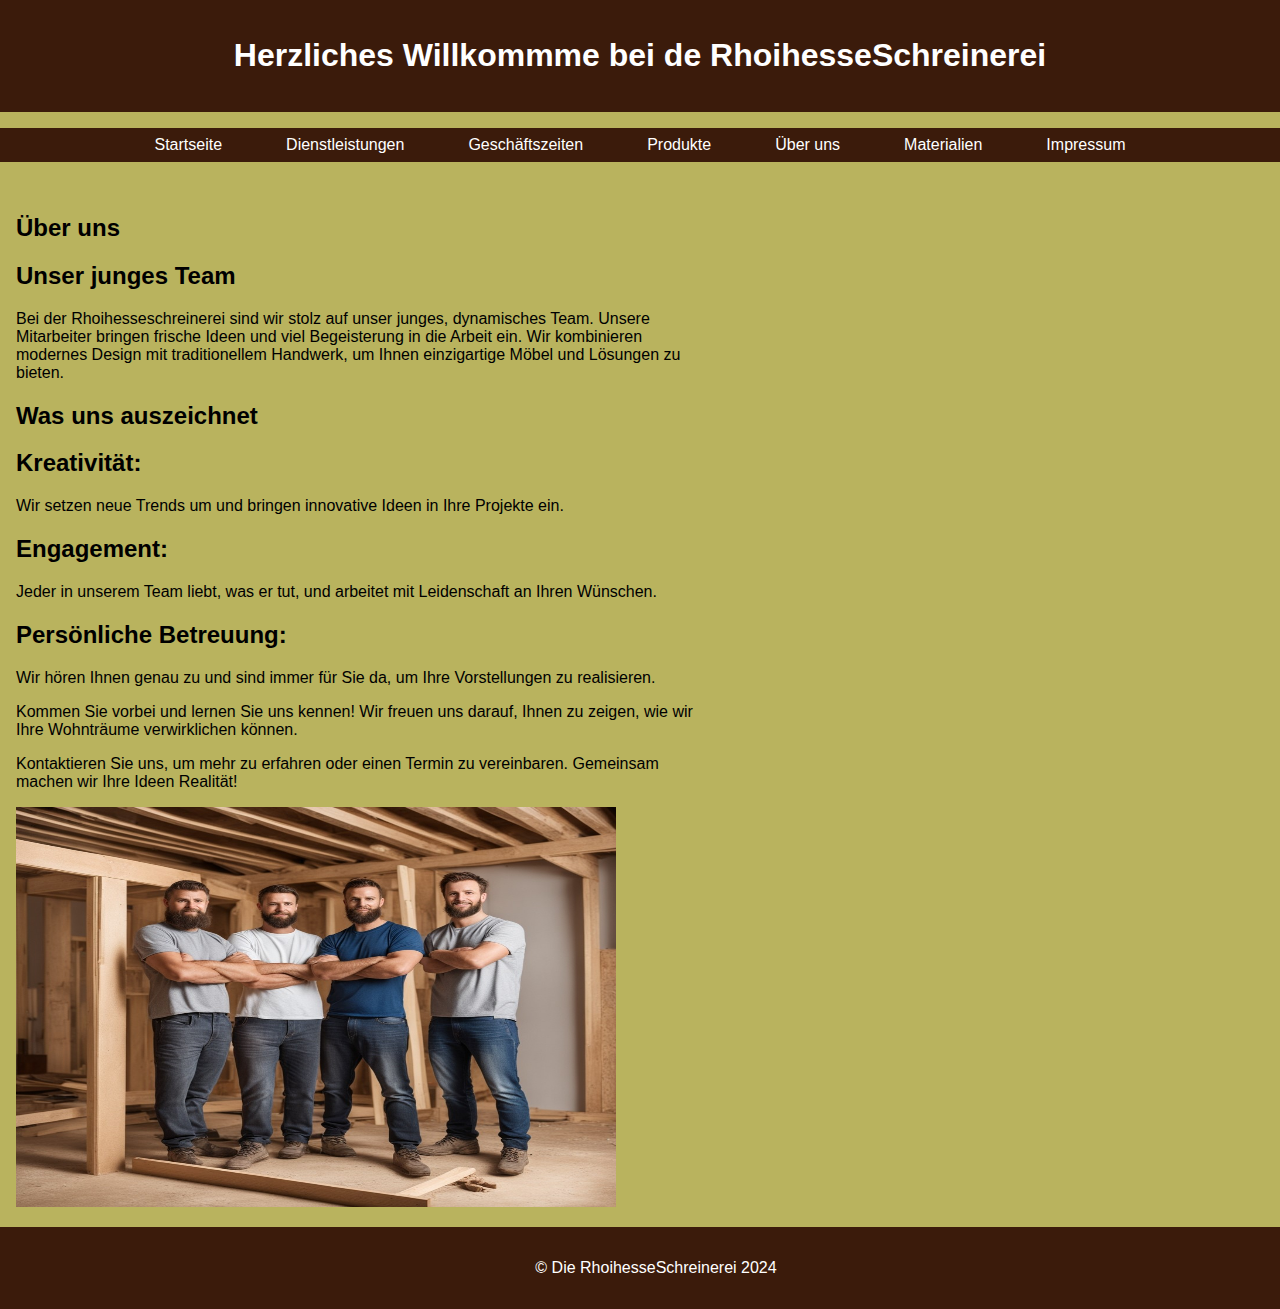
<file: index.html>
<!DOCTYPE html>
<html lang="de">
<head>
    <meta charset="UTF-8">
    <meta name="viewport" content="width=device-width, initial-scale=1.0">
    <title>Die RhoihesseSchreinerei - Startseite</title>
    <link rel="stylesheet" href="styles.css">
</head>
<body>
    <header>
        <h1>Herzliches Willkommme bei de RhoihesseSchreinerei</h1>
    </header>
    <nav>
        <ul>
            <li><a href="index.html">Startseite</a></li>
            <li><a href="dienstleistungen.html">Dienstleistungen</a></li>
            <li><a href="zeiten.html">Geschäftszeiten</a></li>
            <li><a href="produkte.html">Produkte</a></li>
            <li><a href="team.html">Über uns</a></li>
            <li><a href="materialien.html">Materialien</a></li>
            <li><a href="impressum.html">Impressum</a></li>
        </ul>
    </nav>
    <main>
        <section>
            <h2>Über uns</h2>
   
            <section class="content"> <h2>Unser junges Team</h2>
                <p>Bei der Rhoihesseschreinerei sind wir stolz auf unser junges, dynamisches Team.
                
                Unsere Mitarbeiter bringen frische Ideen und viel Begeisterung in die Arbeit ein. Wir kombinieren modernes Design mit traditionellem Handwerk, um Ihnen einzigartige Möbel und Lösungen zu bieten.</p>
                
                <h2>Was uns auszeichnet</h2>
                <h2>Kreativität:</h2> <p>Wir setzen neue Trends um und bringen innovative Ideen in Ihre Projekte ein.</p>
                <h2>Engagement:</h2> <p>Jeder in unserem Team liebt, was er tut, und arbeitet mit Leidenschaft an Ihren Wünschen.</p>
                <h2>Persönliche Betreuung: </h2><p>Wir hören Ihnen genau zu und sind immer für Sie da, um Ihre Vorstellungen zu realisieren.</p>
                <p>Kommen Sie vorbei und lernen Sie uns kennen! Wir freuen uns darauf, Ihnen zu zeigen, wie wir Ihre Wohnträume verwirklichen können.</p>
                
                <p>Kontaktieren Sie uns, um mehr zu erfahren oder einen Termin zu vereinbaren. Gemeinsam machen wir Ihre Ideen Realität!</p>
             </section>
             <img src="Team.jpg" alt="Team" width="600" height="400">
    </main>
    <footer>
        <p>&copy; Die RhoihesseSchreinerei 2024</p>
    </footer>
</body>
</html>
</file>
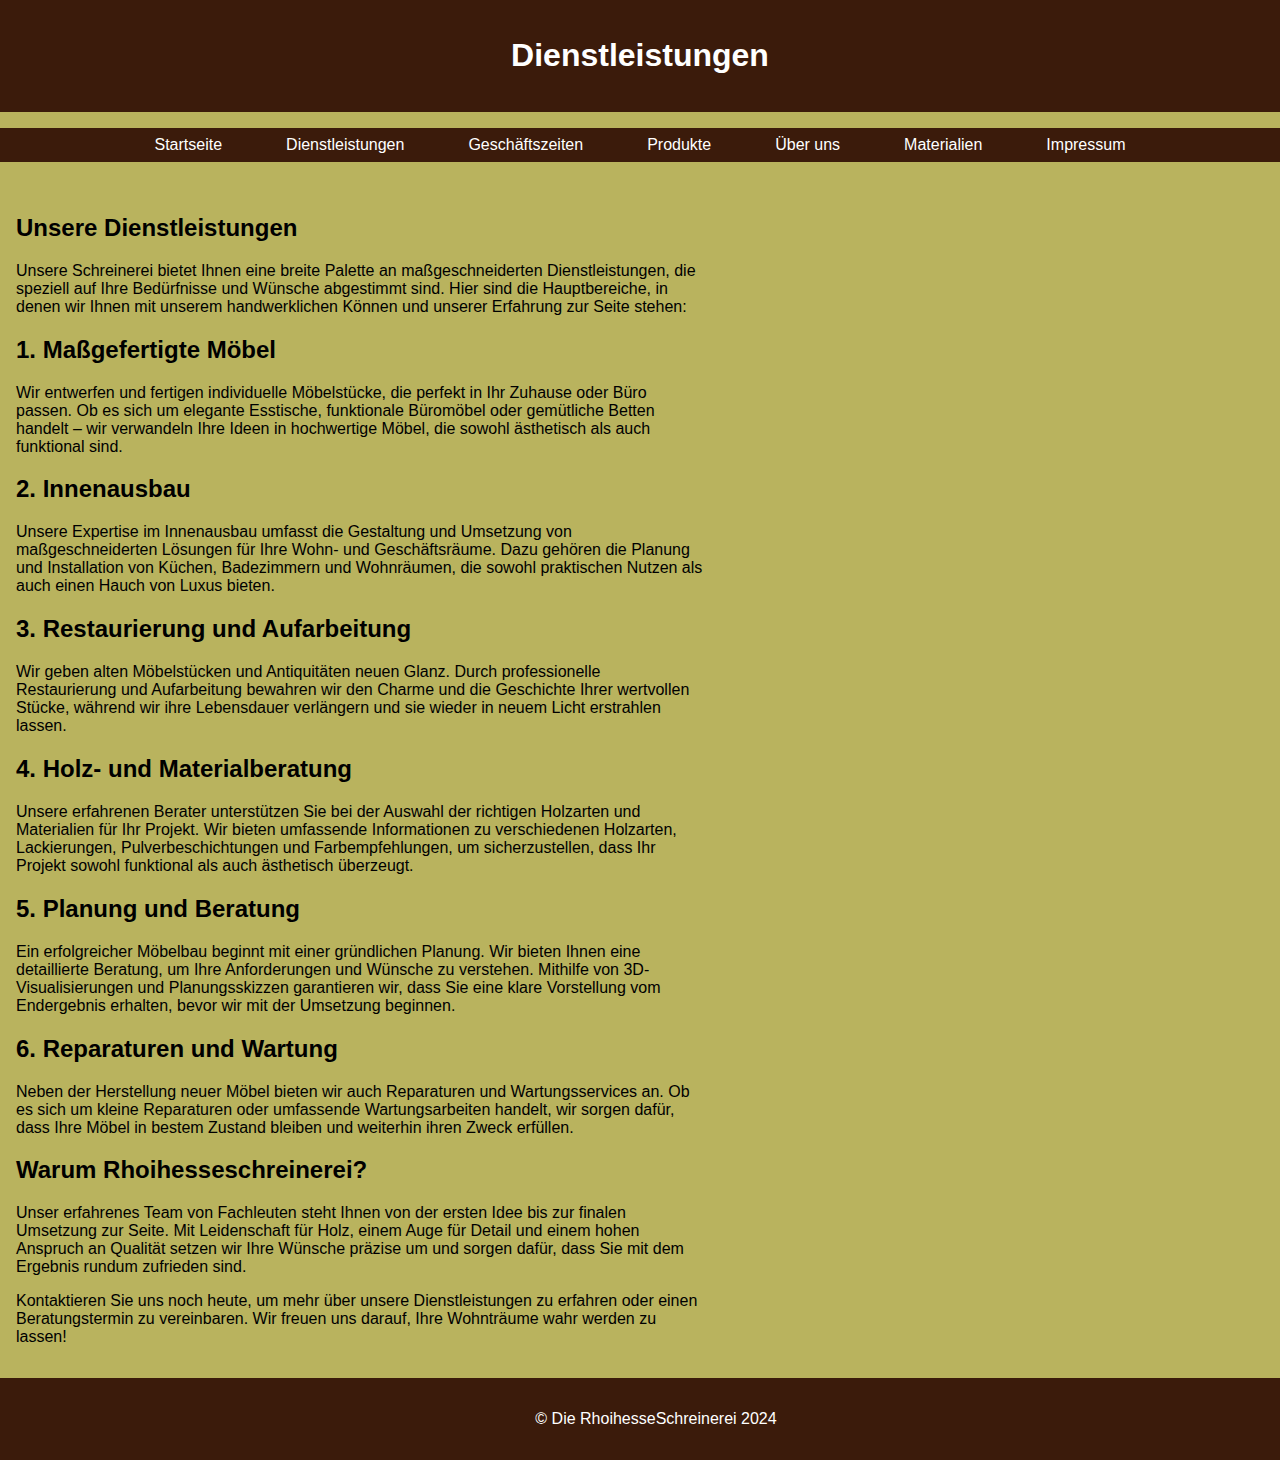
<file: dienstleistungen.html>
<!DOCTYPE html>
<html lang="de">
<head>
    <meta charset="UTF-8">
    <meta name="viewport" content="width=device-width, initial-scale=1.0">
    <title>Dienstleistungen - Die RhoihesseSchreinerei</title>
    <link rel="stylesheet" href="styles.css">
</head>
<body>
    <header>
        <h1>Dienstleistungen</h1>
    </header>
    <nav>
        <ul>
            <li><a href="index.html">Startseite</a></li>
            <li><a href="dienstleistungen.html">Dienstleistungen</a></li>
            <li><a href="zeiten.html">Geschäftszeiten</a></li>
            <li><a href="produkte.html">Produkte</a></li>
            <li><a href="team.html">Über uns</a></li>
            <li><a href="materialien.html">Materialien</a></li>
            <li><a href="impressum.html">Impressum</a></li>
        </ul>
    </nav>
    <main>
        <section>
            <section class="content">
            <h2>Unsere Dienstleistungen</h2>
        </p>Unsere Schreinerei bietet Ihnen eine breite Palette an maßgeschneiderten Dienstleistungen, die speziell auf Ihre Bedürfnisse und Wünsche abgestimmt sind. Hier sind die Hauptbereiche, in denen wir Ihnen mit unserem handwerklichen Können und unserer Erfahrung zur Seite stehen:</p>

               <h2>1. Maßgefertigte Möbel</h2> 
            </p> Wir entwerfen und fertigen individuelle Möbelstücke, die perfekt in Ihr Zuhause oder Büro passen. Ob es sich um elegante Esstische, funktionale Büromöbel oder gemütliche Betten handelt – wir verwandeln Ihre Ideen in hochwertige Möbel, die sowohl ästhetisch als auch funktional sind.
                
                <h2>2. Innenausbau</h2>
        </p>Unsere Expertise im Innenausbau umfasst die Gestaltung und Umsetzung von maßgeschneiderten Lösungen für Ihre Wohn- und Geschäftsräume. Dazu gehören die Planung und Installation von Küchen, Badezimmern und Wohnräumen, die sowohl praktischen Nutzen als auch einen Hauch von Luxus bieten.
                
                <h2>3. Restaurierung und Aufarbeitung</h2>
            </p>Wir geben alten Möbelstücken und Antiquitäten neuen Glanz. Durch professionelle Restaurierung und Aufarbeitung bewahren wir den Charme und die Geschichte Ihrer wertvollen Stücke, während wir ihre Lebensdauer verlängern und sie wieder in neuem Licht erstrahlen lassen. </p>
                
                <h2>4. Holz- und Materialberatung</h2>
               </p>Unsere erfahrenen Berater unterstützen Sie bei der Auswahl der richtigen Holzarten und Materialien für Ihr Projekt. Wir bieten umfassende Informationen zu verschiedenen Holzarten, Lackierungen, Pulverbeschichtungen und Farbempfehlungen, um sicherzustellen, dass Ihr Projekt sowohl funktional als auch ästhetisch überzeugt.</p>
                
               <h2>5. Planung und Beratung</h2>
            </p>Ein erfolgreicher Möbelbau beginnt mit einer gründlichen Planung. Wir bieten Ihnen eine detaillierte Beratung, um Ihre Anforderungen und Wünsche zu verstehen. Mithilfe von 3D-Visualisierungen und Planungsskizzen garantieren wir, dass Sie eine klare Vorstellung vom Endergebnis erhalten, bevor wir mit der Umsetzung beginnen.</p>
                
            <h2>6. Reparaturen und Wartung</h2>
            </p>Neben der Herstellung neuer Möbel bieten wir auch Reparaturen und Wartungsservices an. Ob es sich um kleine Reparaturen oder umfassende Wartungsarbeiten handelt, wir sorgen dafür, dass Ihre Möbel in bestem Zustand bleiben und weiterhin ihren Zweck erfüllen.</p>
                
            <h2>Warum Rhoihesseschreinerei?</h2>
            </p>Unser erfahrenes Team von Fachleuten steht Ihnen von der ersten Idee bis zur finalen Umsetzung zur Seite. Mit Leidenschaft für Holz, einem Auge für Detail und einem hohen Anspruch an Qualität setzen wir Ihre Wünsche präzise um und sorgen dafür, dass Sie mit dem Ergebnis rundum zufrieden sind.</p>
                
        </p>Kontaktieren Sie uns noch heute, um mehr über unsere Dienstleistungen zu erfahren oder einen Beratungstermin zu vereinbaren. Wir freuen uns darauf, Ihre Wohnträume wahr werden zu lassen!</p>
        </section>
    </main>
    <footer>
        <p>&copy; Die RhoihesseSchreinerei 2024</p>
    </footer>
</body>
</html>
</file>
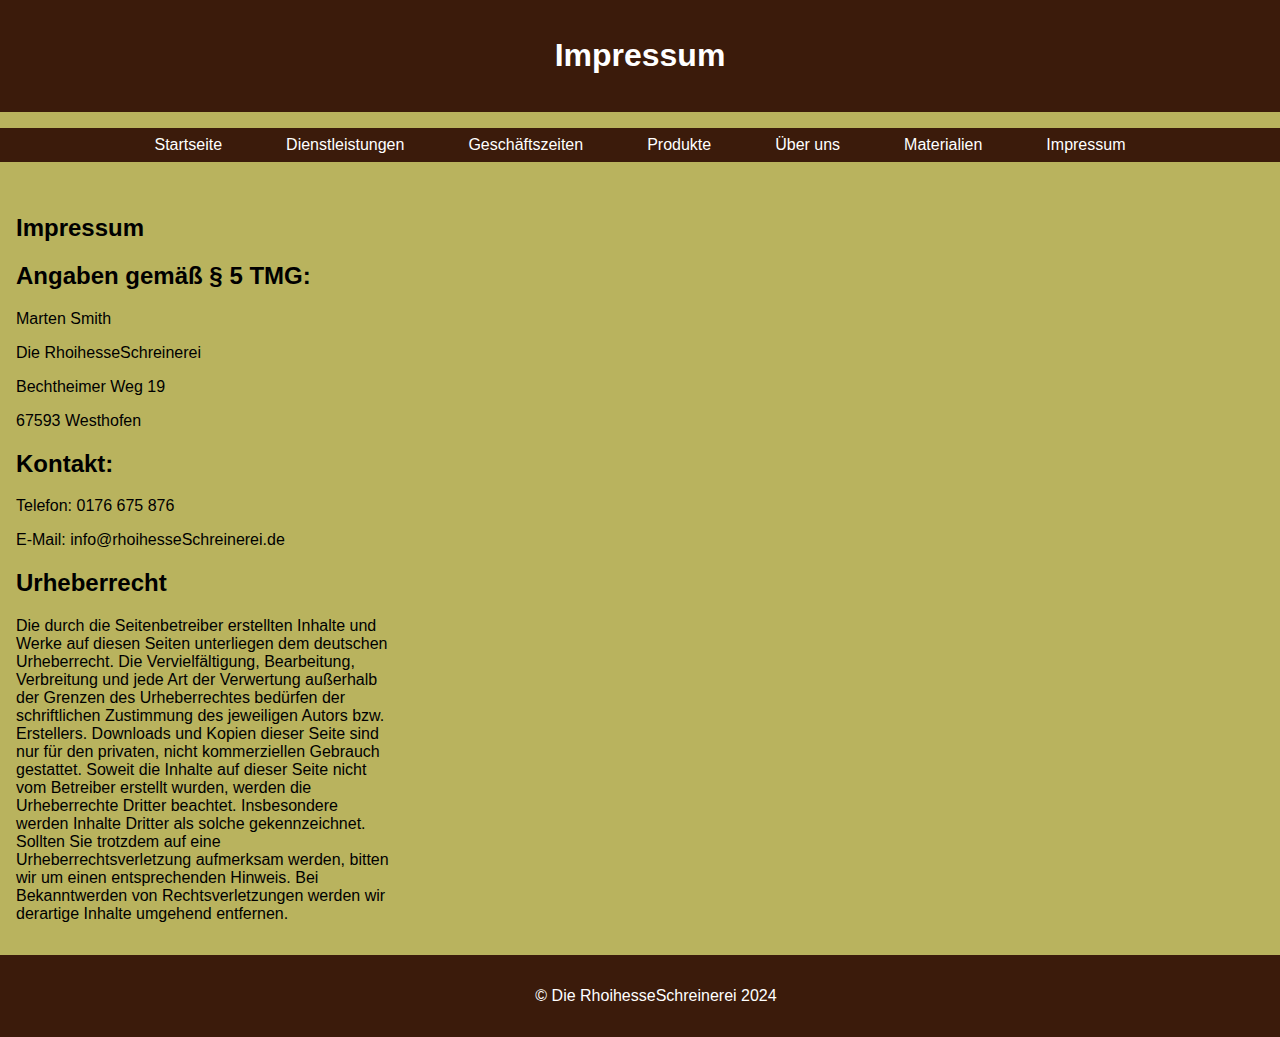
<file: impressum.html>
<!DOCTYPE html>
<html lang="de">
<head>
    <meta charset="UTF-8">
    <meta name="viewport" content="width=device-width, initial-scale=1.0">
    <title>Impressum - Die RhoihesseSchreinerei</title>
    <link rel="stylesheet" href="styles.css">
</head>
<body>
    <header>
        <h1>Impressum</h1>
    </header>
    <nav>
        <ul>
            <li><a href="index.html">Startseite</a></li>
            <li><a href="dienstleistungen.html">Dienstleistungen</a></li>
            <li><a href="zeiten.html">Geschäftszeiten</a></li>
            <li><a href="produkte.html">Produkte</a></li>
            <li><a href="team.html">Über uns</a></li>
            <li><a href="materialien.html">Materialien</a></li>
            <li><a href="impressum.html">Impressum</a></li>
        </ul>
    </nav>
    <main>
        <section>
            <h2>Impressum</h2>
            <section class="content">
           
              <h2>Angaben gemäß § 5 TMG:</h2>
                 </p> Marten Smith</p>

                  </p>Die RhoihesseSchreinerei</p>

                    </p> Bechtheimer Weg 19</p>

                       </p>67593 Westhofen </p>

                            <h2>Kontakt:</h2>

                             </p>Telefon: 0176 675 876</p>

                            </p> E-Mail: info@rhoihesseSchreinerei.de  </p>
                
                            <h2>Urheberrecht</h2>

                            <section class="content"> </p>Die durch die Seitenbetreiber erstellten Inhalte und Werke auf diesen Seiten unterliegen dem deutschen Urheberrecht. Die Vervielfältigung, Bearbeitung, Verbreitung und jede Art der Verwertung außerhalb der Grenzen des Urheberrechtes bedürfen der schriftlichen Zustimmung des jeweiligen Autors bzw. Erstellers. Downloads und Kopien dieser Seite sind nur für den privaten, nicht kommerziellen Gebrauch gestattet.
                        Soweit die Inhalte auf dieser Seite nicht vom Betreiber erstellt wurden, werden die Urheberrechte Dritter beachtet. Insbesondere werden Inhalte Dritter als solche gekennzeichnet. Sollten Sie trotzdem auf eine Urheberrechtsverletzung aufmerksam werden, bitten wir um einen entsprechenden Hinweis. Bei Bekanntwerden von Rechtsverletzungen werden wir derartige Inhalte umgehend entfernen.

                </p>
        </section>
    </main>
    <footer>
        <p>&copy; Die RhoihesseSchreinerei 2024</p>
    </footer>
</body>
</html>
</file>
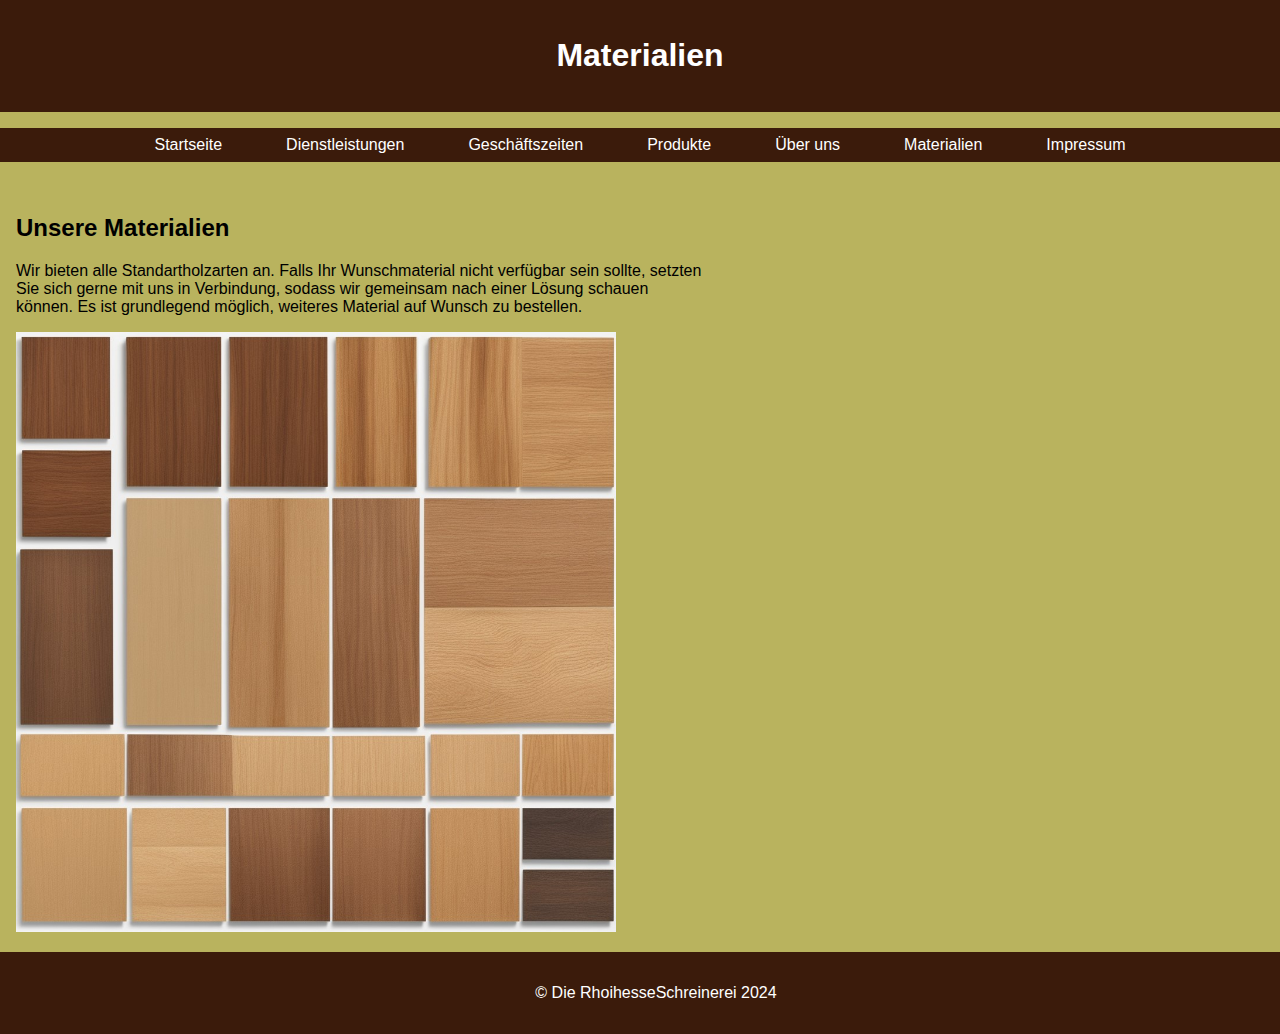
<file: materialien.html>
<!DOCTYPE html>
<html lang="de">
<head>
    <meta charset="UTF-8">
    <meta name="viewport" content="width=device-width, initial-scale=1.0">
    <title>Materialien - Die Rhoihesseschreinerei</title>
    <link rel="stylesheet" href="styles.css">
</head>
<body>
    <header>
        <h1>Materialien</h1>
    </header>
    <nav>
        <ul>
            <li><a href="index.html">Startseite</a></li>
            <li><a href="dienstleistungen.html">Dienstleistungen</a></li>
            <li><a href="zeiten.html">Geschäftszeiten</a></li>
            <li><a href="produkte.html">Produkte</a></li>
            <li><a href="team.html">Über uns</a></li>
            <li><a href="materialien.html">Materialien</a></li>
            <li><a href="impressum.html">Impressum</a></li>
        </ul>
    </nav>
    <main>
        <section>
            <h2>Unsere Materialien</h2>
            <section class="content"><p>Wir bieten alle Standartholzarten an. Falls Ihr Wunschmaterial nicht verfügbar sein sollte, setzten Sie sich gerne mit uns in Verbindung, sodass wir gemeinsam nach einer Lösung schauen können. Es ist grundlegend möglich, 
                weiteres Material auf Wunsch zu bestellen. </p>
                <img src="Holzwahl.jpg" alt="Materialübersicht" width="600" height="600">

        </section>
    </main>
    <footer>
        <p>&copy; Die RhoihesseSchreinerei 2024</p>
    </footer>
</body>
</html>
</file>
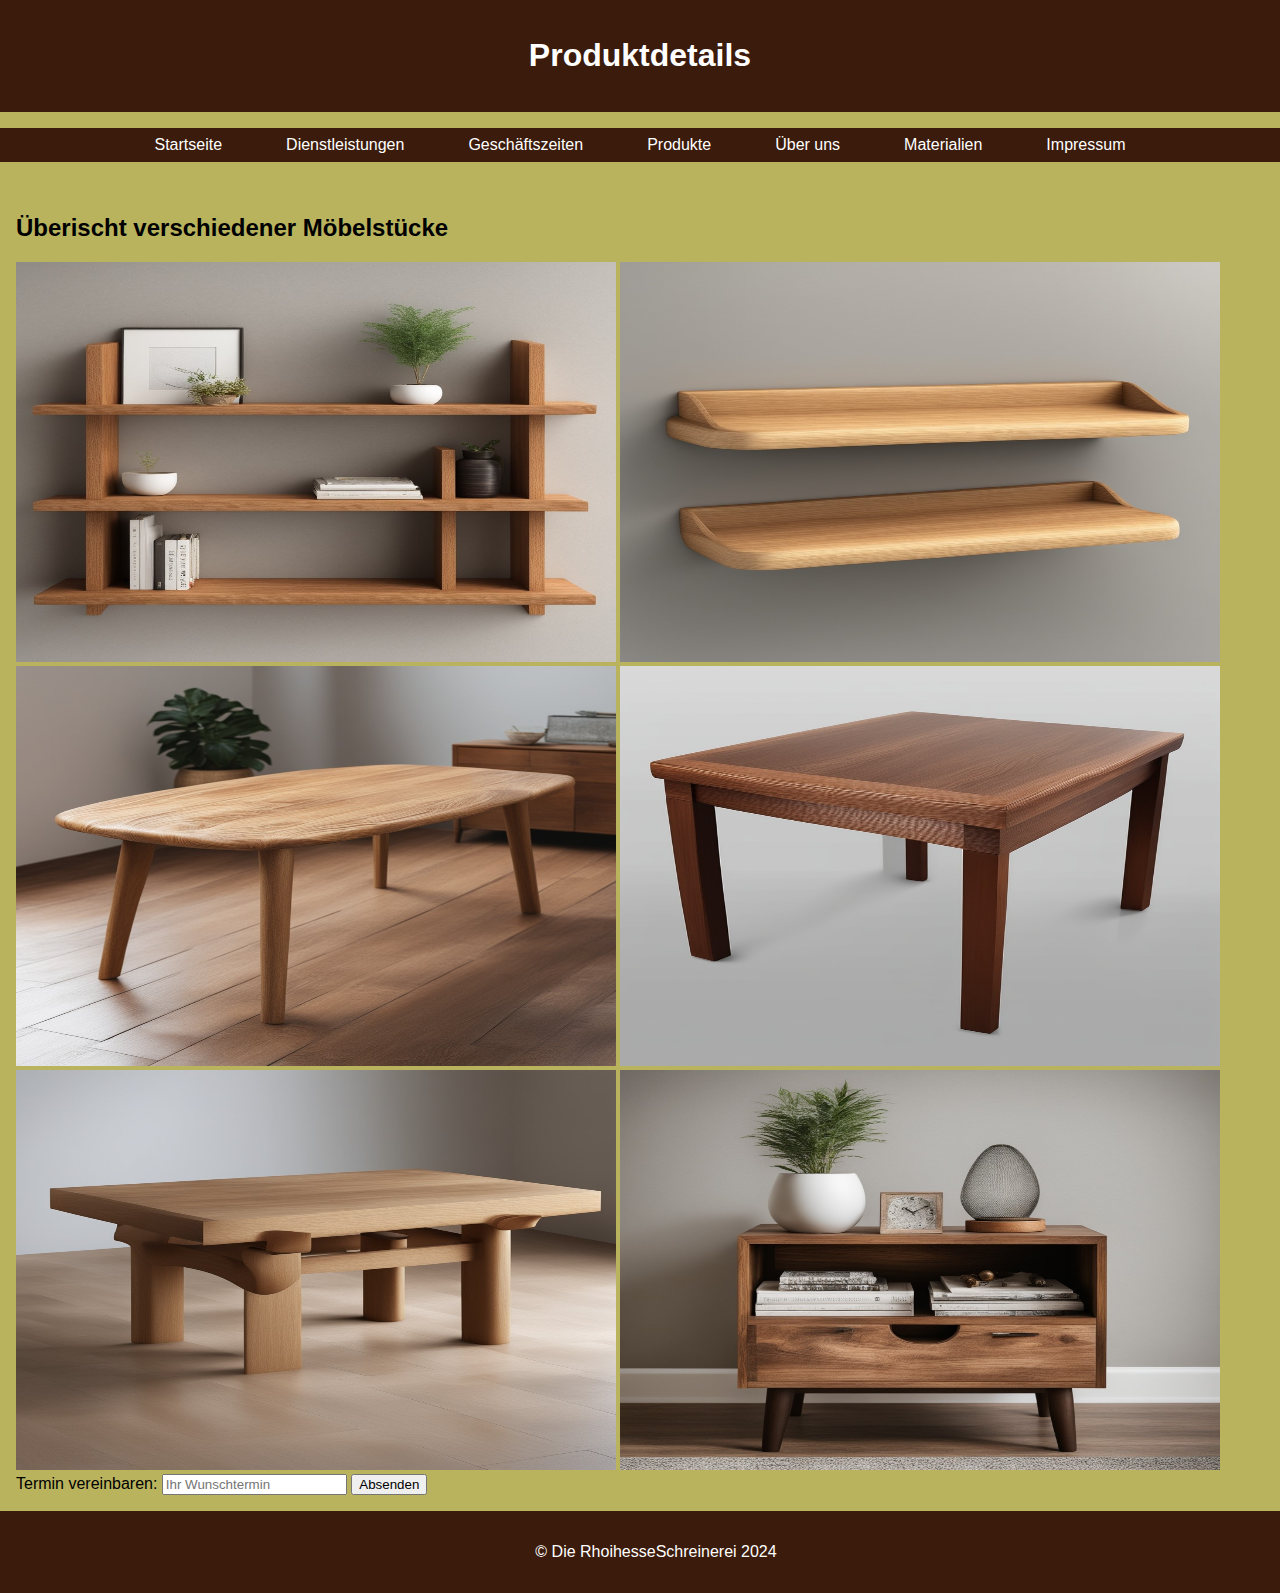
<file: produkt-details.html>
<!DOCTYPE html>
<html lang="de">
<head>
    <meta charset="UTF-8">
    <meta name="viewport" content="width=device-width, initial-scale=1.0">
    <title>Produktdetails - Die RhoihesseSchreinerei</title>
    <link rel="stylesheet" href="styles.css">
</head>
<body>
    <header>
        <h1>Produktdetails</h1>
    </header>
    <nav>
        <ul>
            <li><a href="index.html">Startseite</a></li>
            <li><a href="dienstleistungen.html">Dienstleistungen</a></li>
            <li><a href="zeiten.html">Geschäftszeiten</a></li>
            <li><a href="produkte.html">Produkte</a></li>
            <li><a href="team.html">Über uns</a></li>
            <li><a href="materialien.html">Materialien</a></li>
            <li><a href="impressum.html">Impressum</a></li>
        </ul>
    </nav>
    <main>
        <section>
            <h2>Überischt verschiedener Möbelstücke</h2>
            <p></p>
            <img src="Regal1.jpg" alt="Ein schönes Möbelstück" width="600" height="400">
            <img src="Regal2.jpg" alt="Ein schönes Möbelstück" width="600" height="400">
            <img src="Tisch1.jpg" alt="Ein schönes Möbelstück" width="600" height="400">
            <img src="Tisch2.jpg" alt="Ein schönes Möbelstück" width="600" height="400">
            <img src="Tisch3.jpg" alt="Ein schönes Möbelstück" width="600" height="400">
            <img src="Nachttisch1.jpg" alt="Ein schönes Möbelstück" width="600" height="400">



            <form action="#">
                <label for="termin">Termin vereinbaren:</label>
                <input type="text" id="termin" name="termin" placeholder="Ihr Wunschtermin">
                <button type="submit">Absenden</button>
            </form>
        </section>
    </main>
    <footer>
        <p>&copy; Die RhoihesseSchreinerei 2024</p>
    </footer>
</body>
</html>
</file>
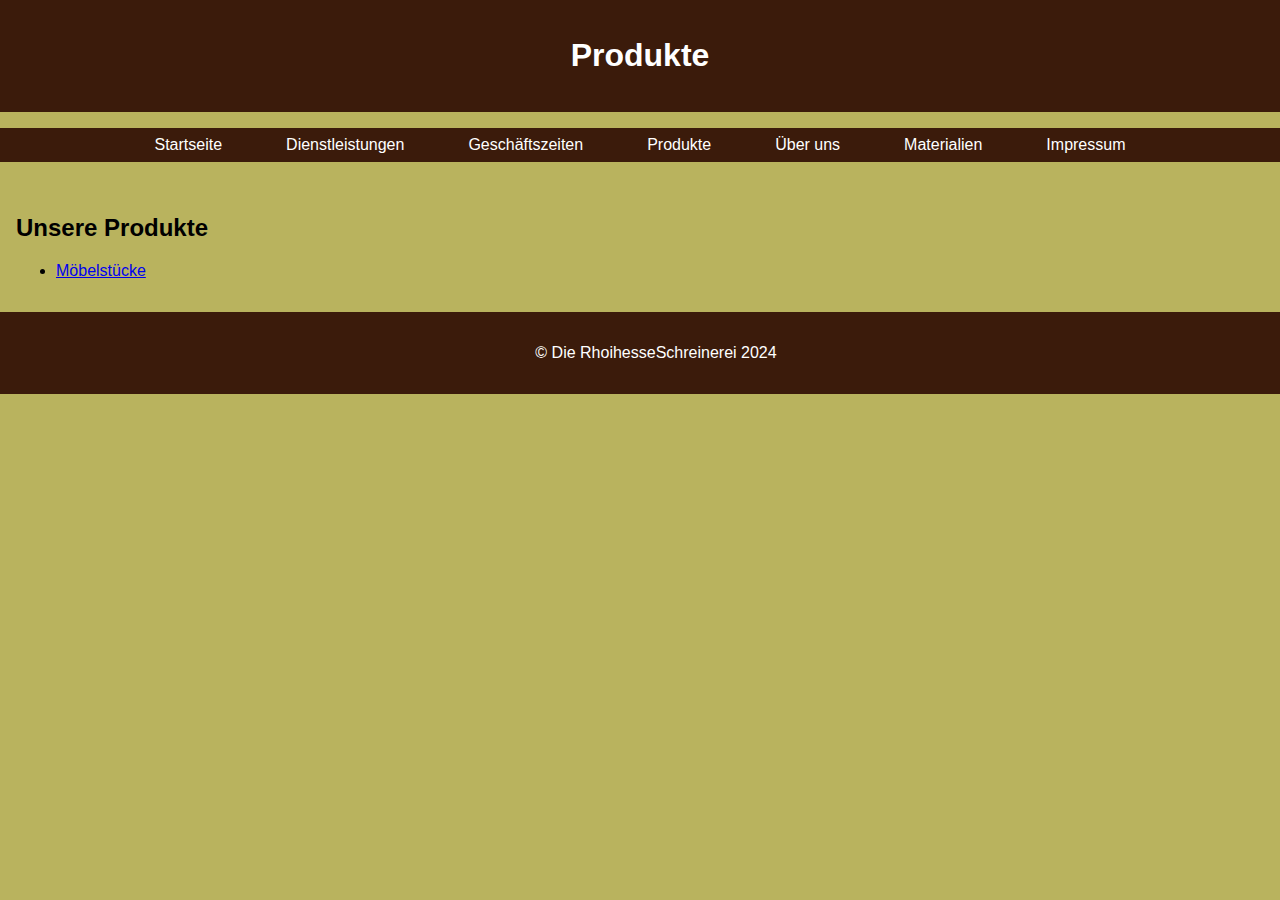
<file: produkte.html>
<!DOCTYPE html>
<html lang="de">
<head>
    <meta charset="UTF-8">
    <meta name="viewport" content="width=device-width, initial-scale=1.0">
    <title>Produkte - Die Rhoihesseschreinerei</title>
    <link rel="stylesheet" href="styles.css">
</head>
<body>
    <header>
        <h1>Produkte</h1>
    </header>
    <nav>
        <ul>
            <li><a href="index.html">Startseite</a></li>
            <li><a href="dienstleistungen.html">Dienstleistungen</a></li>
            <li><a href="zeiten.html">Geschäftszeiten</a></li>
            <li><a href="produkte.html">Produkte</a></li>
            <li><a href="team.html">Über uns</a></li>
            <li><a href="materialien.html">Materialien</a></li>
            <li><a href="impressum.html">Impressum</a></li>
        </ul>
    </nav>
    <main>
        <section>
            <h2>Unsere Produkte</h2>
            <ul>
                <li><a href="produkt-details.html">Möbelstücke</a></li>
                
            </ul>
        </section>
    </main>
    <footer>
        <p>&copy; Die RhoihesseSchreinerei 2024</p>
    </footer>
</body>
</html>
</file>
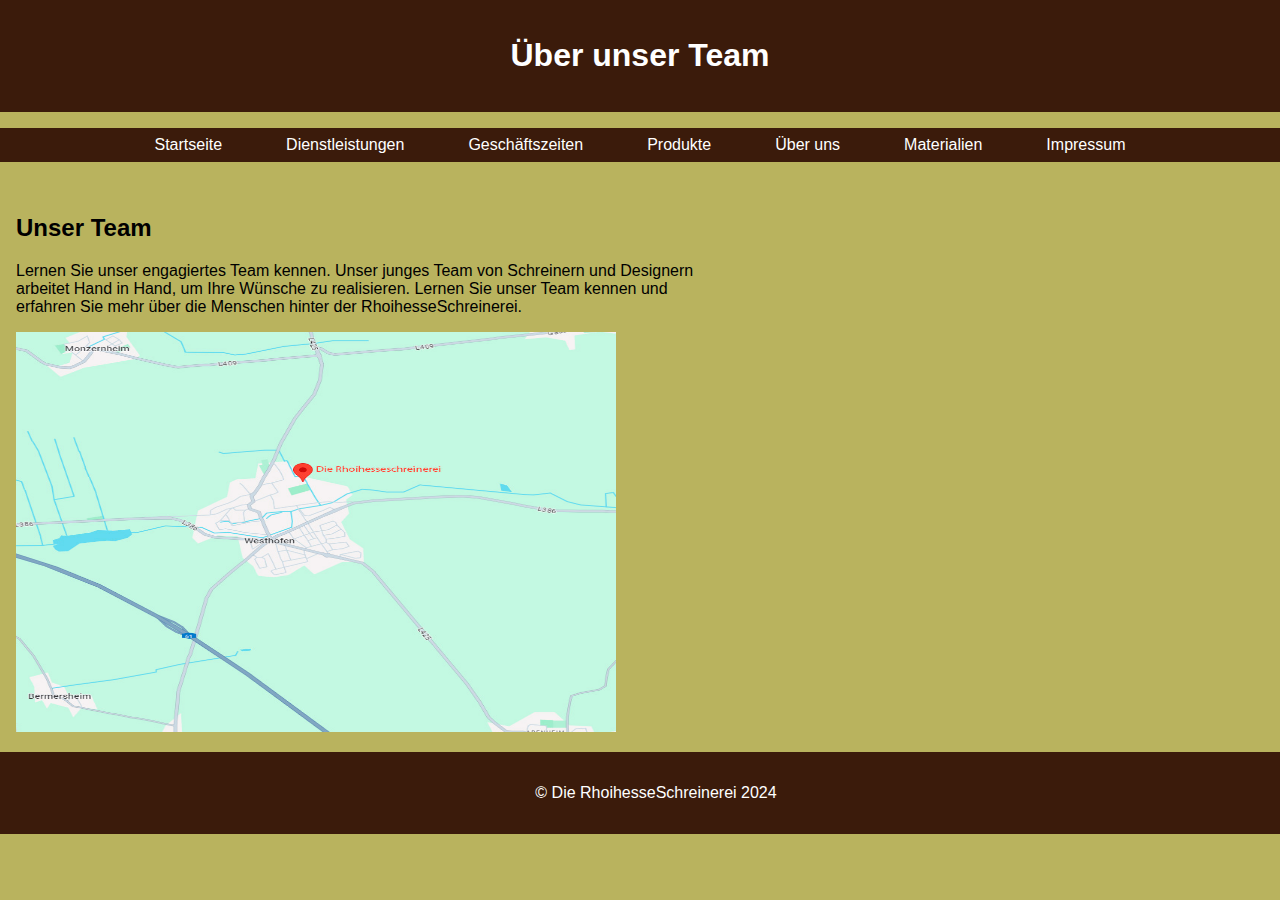
<file: team.html>
<!DOCTYPE html>
<html lang="de">
<head>
    <meta charset="UTF-8">
    <meta name="viewport" content="width=device-width, initial-scale=1.0">
    <title>Über uns - Die RhoihesseSchreinerei</title>
    <link rel="stylesheet" href="styles.css">
</head>
<body>
    <header>
        <h1>Über unser Team </h1>
    </header>
    <nav>
        <ul>
            <li><a href="index.html">Startseite</a></li>
            <li><a href="dienstleistungen.html">Dienstleistungen</a></li>
            <li><a href="zeiten.html">Geschäftszeiten</a></li>
            <li><a href="produkte.html">Produkte</a></li>
            <li><a href="team.html">Über uns</a></li>
            <li><a href="materialien.html">Materialien</a></li>
            <li><a href="impressum.html">Impressum</a></li>
        </ul>
    </nav>
    <main>
        <section>
            <h2>Unser Team</h2>
            <section class="content">
                <p>Lernen Sie unser engagiertes Team kennen.
                Unser junges Team von Schreinern und Designern arbeitet Hand in Hand, um Ihre Wünsche zu realisieren. Lernen Sie unser Team kennen und erfahren Sie mehr über die Menschen hinter der RhoihesseSchreinerei.
            </p>
            <img src="Standort.jpg" alt="Besuchen Sie uns gerne" width="600" height="400"> 
            

        </section>
    </main>
    <footer>
        <p>&copy; Die RhoihesseSchreinerei 2024</p>
    </footer>
</body>
</html>
</file>
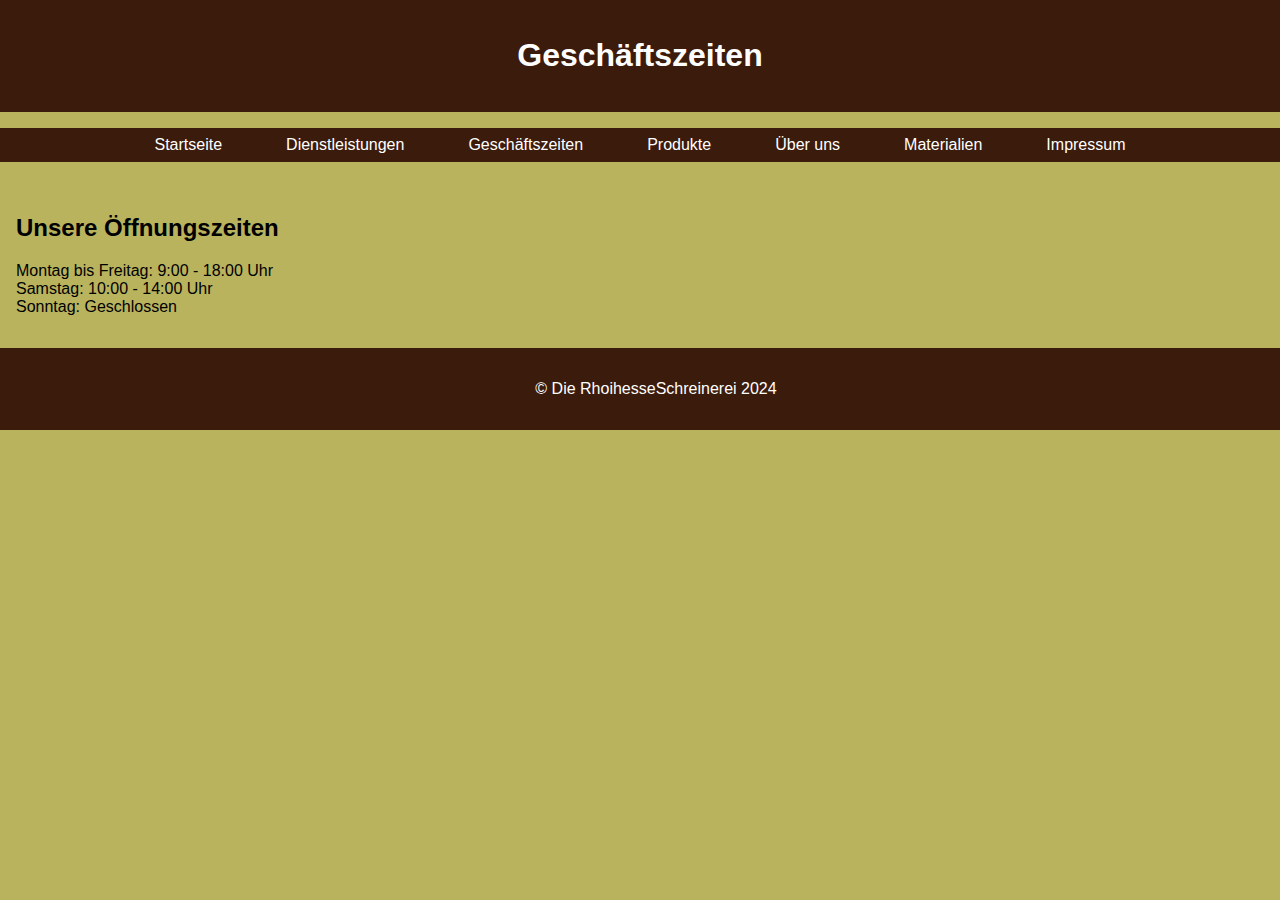
<file: zeiten.html>
<!DOCTYPE html>
<html lang="de">
<head>
    <meta charset="UTF-8">
    <meta name="viewport" content="width=device-width, initial-scale=1.0">
    <title>Geschäftszeiten - Die RhoihesseSchreinerei</title>
    <link rel="stylesheet" href="styles.css">
</head>
<body>
    <header>
        <h1>Geschäftszeiten</h1>
    </header>
    <nav>
        <ul>
            <li><a href="index.html">Startseite</a></li>
            <li><a href="dienstleistungen.html">Dienstleistungen</a></li>
            <li><a href="zeiten.html">Geschäftszeiten</a></li>
            <li><a href="produkte.html">Produkte</a></li>
            <li><a href="team.html">Über uns</a></li>
            <li><a href="materialien.html">Materialien</a></li>
            <li><a href="impressum.html">Impressum</a></li>
        </ul>
    </nav>
    <main>
        <section>
            <h2>Unsere Öffnungszeiten</h2>
            <p>Montag bis Freitag: 9:00 - 18:00 Uhr<br>Samstag: 10:00 - 14:00 Uhr<br>Sonntag: Geschlossen</p>
        </section>
    </main>
    <footer>
        <p>&copy; Die RhoihesseSchreinerei 2024</p>
    </footer>
</body>
</html>
</file>
<file: styles.css>
body {
    font-family: Helvetica, bold;
    margin: 0;
    padding: 0;
    box-sizing: border-box;
    background-color: #b9b35e;
}

header {
    background-color: #3b1b0b;
    color: rgb(255, 255, 255);
    padding: 1rem;
    text-align: center;
}

nav ul {
    list-style: none;
    padding: 0;
    display: flex;
    justify-content: center;
    background-color: #3b1b0b;
}

nav ul li {
    margin: 0 1rem;
}

nav ul li a {
    color: rgb(255, 255, 255);
    text-decoration: none;
    padding: 0.5rem 1rem;
    display: block;
}

nav ul li a:hover {
    background-color:#b3460f;
}

main {
    padding: 1rem;
}

footer {
    background-color: #3b1b0b;
    color: rgb(255, 255, 255);
    text-align: center;
    padding: 1rem;
    position: absolute;
    bottom: 5;
    width: 100%;
}
.content {
    max-width: 55%; 
    width: 100%; 
}
</file>
